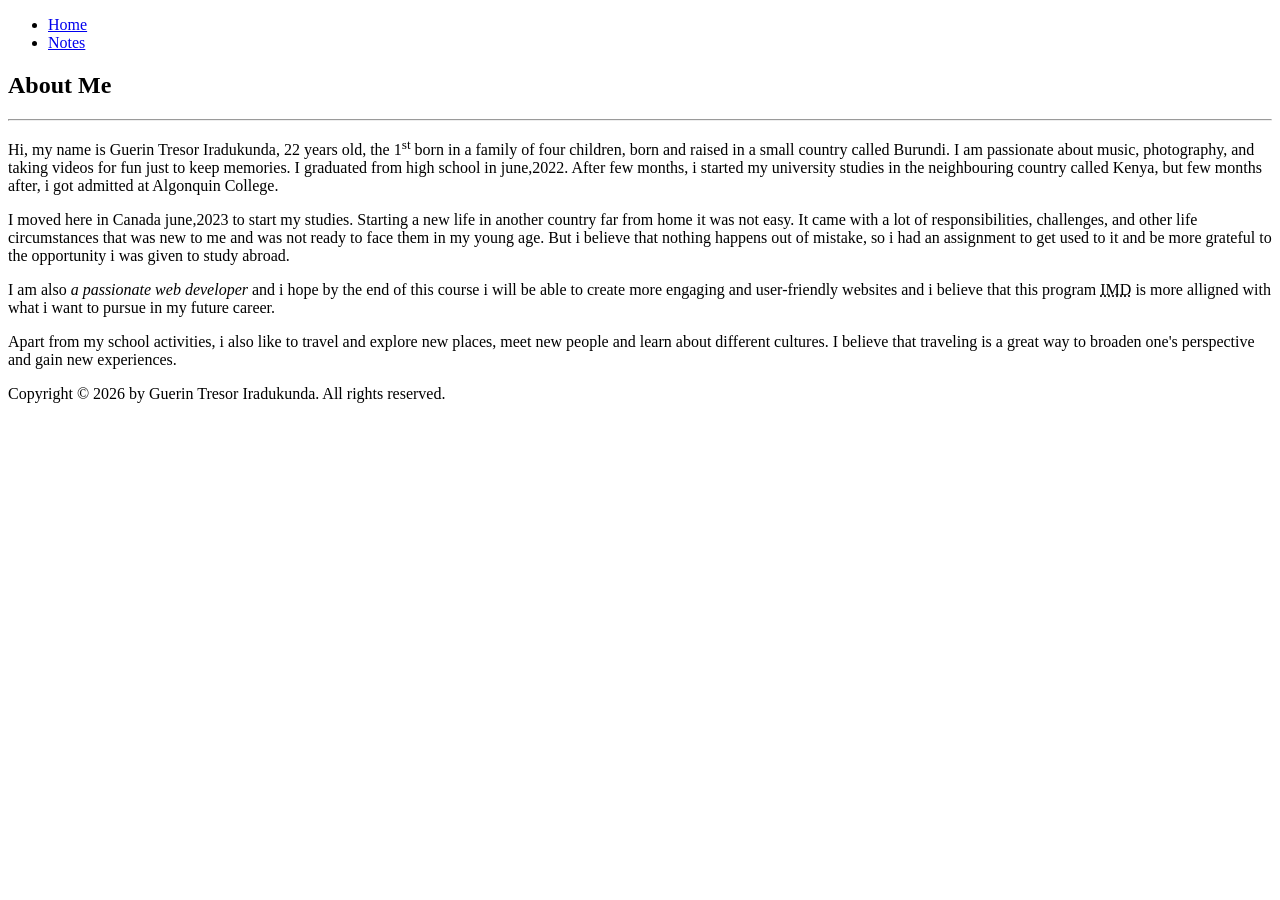
<file: index.html>
<!DOCTYPE html>
<html lang="en">
<head>
    <meta charset="UTF-8">
    <meta name="viewport" content="width=device-width, initial-scale=1.0">
    
    <title>Guerin Tresor Iradukunda</title>
</head>
<body>
     <nav>
        <ul>
            <li><a href="index.html">Home</a></li>
            <li><a href="notes.html">Notes</a></li>
        </ul>
    </nav>
    <article>
    <h1>About Me</h1>
    <hr>
    <p>Hi, my name is Guerin Tresor Iradukunda, 22 years old, the 1<sup>st</sup> born in a family of four children, born and raised in a small country called Burundi. I am passionate about music, photography, and taking videos for fun just to keep memories. 
     I graduated from high school in june,2022. After few months, i started my university studies in the neighbouring country called Kenya, but few months after, i got admitted at Algonquin College.</p>
     
     <p>I moved here in Canada june,2023 to start my studies. Starting a new life in another country far from home it was not easy.
     It came with a lot of responsibilities, challenges, and other life circumstances that was new to me and was not ready to face them in my young age.
     But i believe that nothing happens out of mistake, so i had an assignment to get used to it and be more grateful to the opportunity i was given to study abroad.
     
     <p>I am also <em>a passionate web developer</em> and i hope by the end of this course i will be able to create more engaging and user-friendly websites and i believe that this program <abbr title="Interactive Media Design">IMD</abbr> is more alligned with what i want to pursue in my future career.</p>

 <p>Apart from my school activities, i also like to travel and explore new places, meet new people and learn about different cultures. I believe that traveling is a great way to broaden one's perspective and gain new experiences.</p>  
  
</article>

<footer>
    <p>Copyright &copy; 2026 by Guerin Tresor Iradukunda. All rights reserved.</p>
</footer>


</body>
</html>
</file>
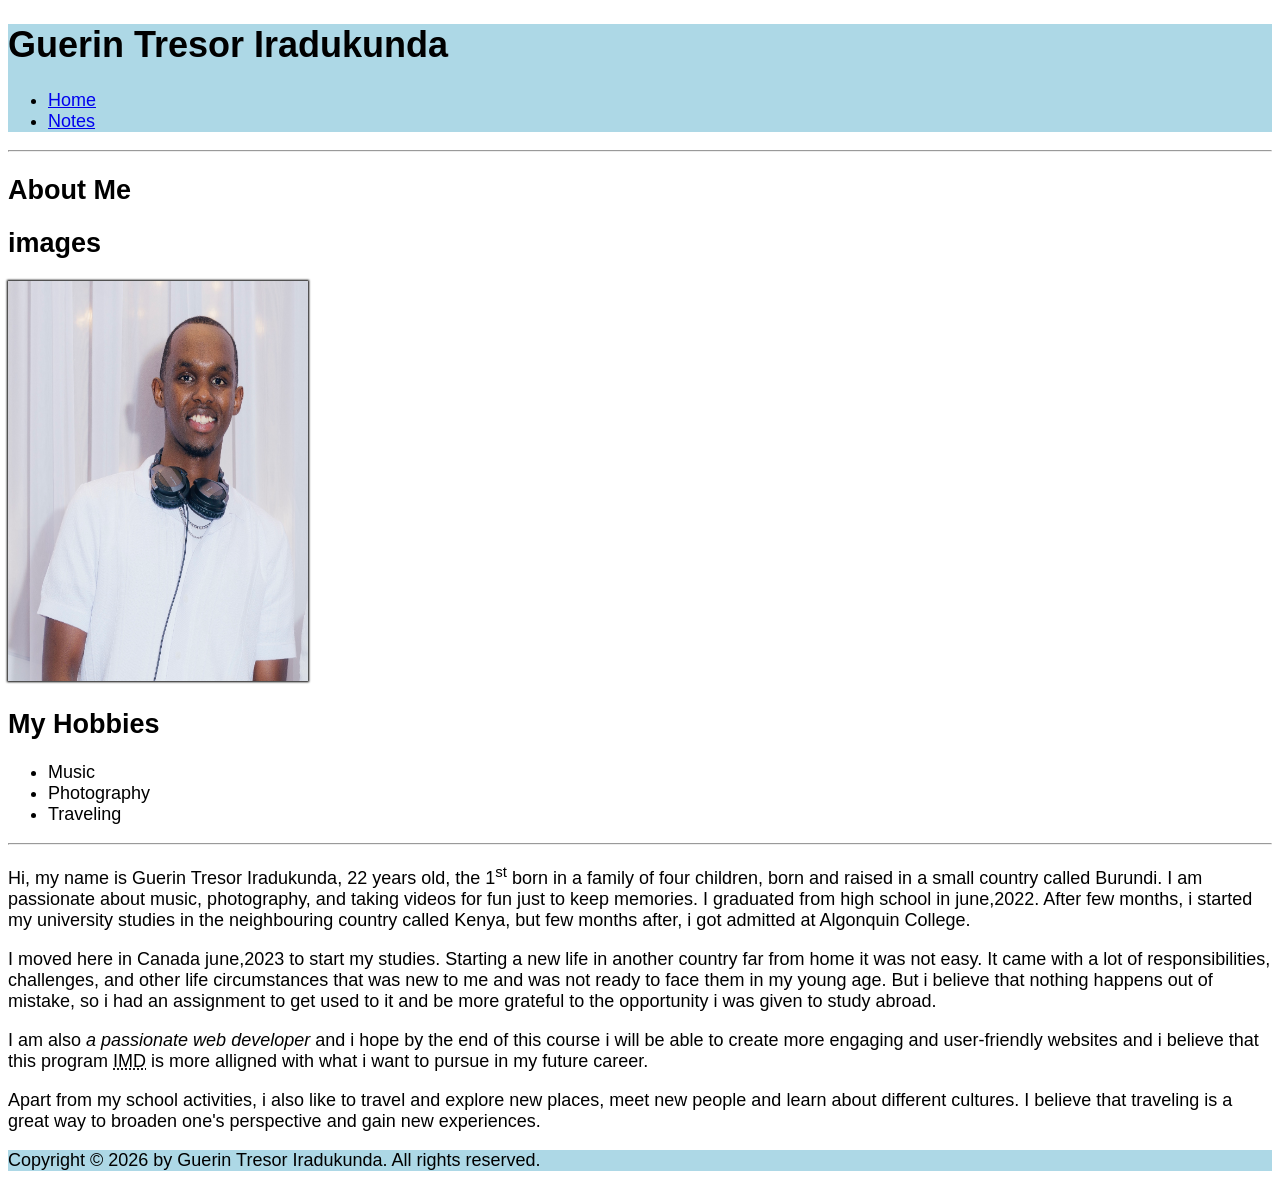
<file: html-assignment/index.html>
<!DOCTYPE html>
<html lang="en">
<head>
    <meta charset="UTF-8">
    <meta name="viewport" content="width=device-width, initial-scale=1.0">
    
    <title>
        
        Guerin Tresor Iradukunda</title>
    <link href="css/main.css" rel="stylesheet">
    
</head>
<body>
    <header>
        
        <h1 class="site-title">Guerin Tresor Iradukunda</h1>
        
     <nav>
        <ul> 
            <li><a href="index.html">Home</a></li>
            <li><a href="notes.html">Notes</a></li>
        </ul>
          
    </nav>
    </header>
    <article>
        <hr>
        <main>
    
    <h1>About Me</h1>
    <div>
    <h2>images</h2>
  
    <img src="images/Guerin.jpg" id="my-image" alt="My Picture" width="300" height="400">
    </div>

 <div>
    <h2>My Hobbies</h2>
    <ul>
        <li>Music</li>
        <li>Photography</li>
        <li>Traveling</li>
    </ul>
 </div>
 </main>
    <hr>
    <p>Hi, my name is Guerin Tresor Iradukunda, 22 years old, the 1<sup>st</sup> born in a family of four children, born and raised in a small country called Burundi. I am passionate about music, photography, and taking videos for fun just to keep memories. 
     I graduated from high school in june,2022. After few months, i started my university studies in the neighbouring country called Kenya, but few months after, i got admitted at Algonquin College.</p>
     
     <p>I moved here in Canada june,2023 to start my studies. Starting a new life in another country far from home it was not easy.
     It came with a lot of responsibilities, challenges, and other life circumstances that was new to me and was not ready to face them in my young age.
     But i believe that nothing happens out of mistake, so i had an assignment to get used to it and be more grateful to the opportunity i was given to study abroad.
     
     <p>I am also <em>a passionate web developer</em> and i hope by the end of this course i will be able to create more engaging and user-friendly websites and i believe that this program <abbr title="Interactive Media Design">IMD</abbr> is more alligned with what i want to pursue in my future career.</p>

 <p>Apart from my school activities, i also like to travel and explore new places, meet new people and learn about different cultures. I believe that traveling is a great way to broaden one's perspective and gain new experiences.</p>  
  
</article>

<footer>
    <p>Copyright &copy; 2026 by Guerin Tresor Iradukunda. All rights reserved.</p>
</footer>


</body>
</html>
</file>
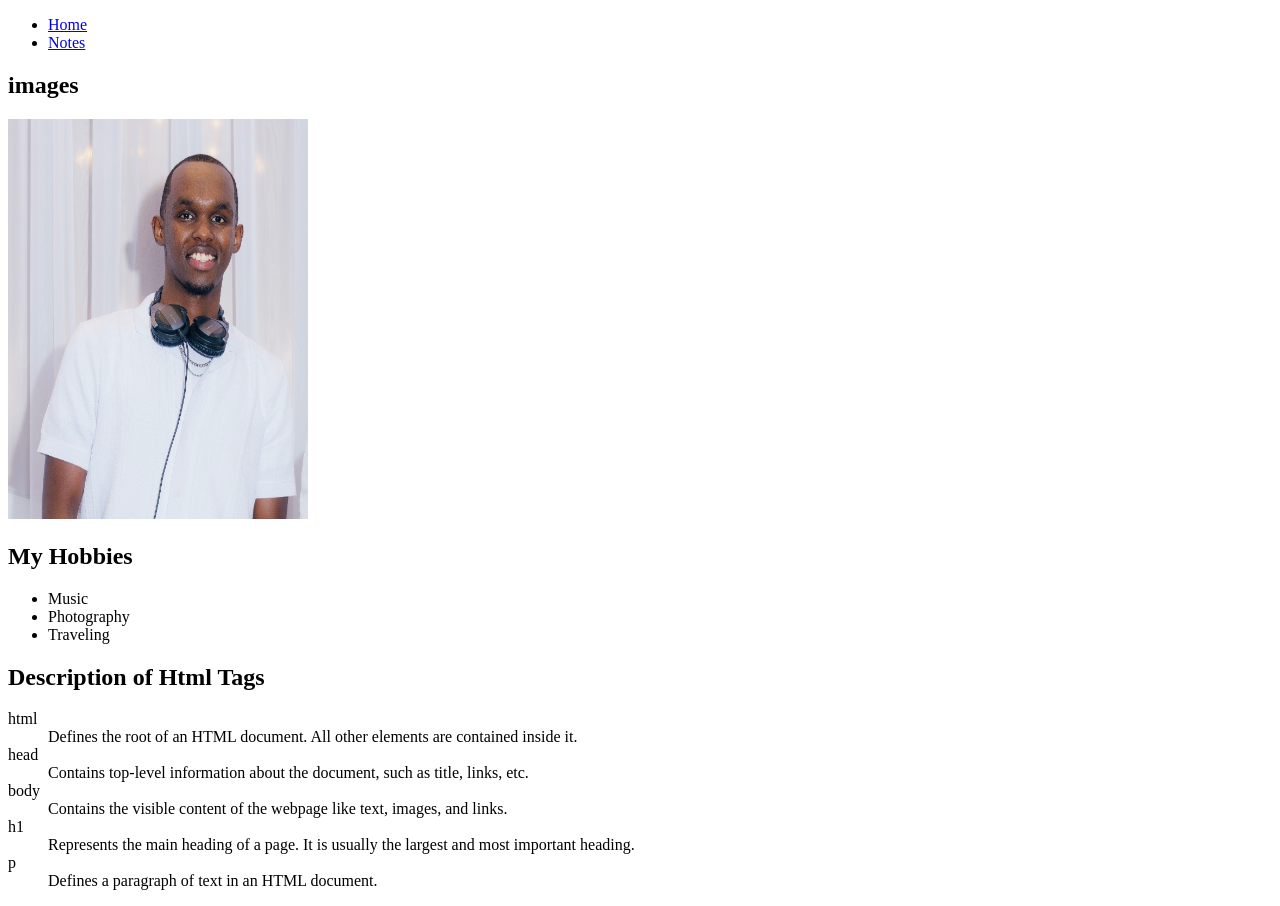
<file: notes.html>
<!DOCTYPE html>
<html lang="en">
<head>
    <meta charset="UTF-8">
    <meta name="viewport" content="width=device-width, initial-scale=1.0">
    <title>Guerin Tresor Iradukunda</title>

</head>
<body> 
    <nav>
        <ul>
            <li><a href="index.html">Home</a></li>
            <li><a href="notes.html">Notes</a></li>
        </ul>
    </nav>

    <div>
    <h2>images</h2>
    <img src="Images/Myself.jpg" alt="My Picture" width="300" height="400">
    </div>

 <div>
    <h2>My Hobbies</h2>
    <ul>
        <li>Music</li>
        <li>Photography</li>
        <li>Traveling</li>
    </ul>
 </div>
<div>
    <h2> Description of Html Tags</h2>
    <dl>
    <dt>html</dt>
    <dd>Defines the root of an HTML document. All other elements are contained inside it.</dd>

    <dt>head</dt>
    <dd>Contains top-level information about the document, such as title, links, etc.</dd>

    <dt>body</dt>
    <dd>Contains the visible content of the webpage like text, images, and links.</dd>

    <dt>h1</dt>
    <dd>Represents the main heading of a page. It is usually the largest and most important heading.</dd>

    <dt>p</dt>
    <dd>Defines a paragraph of text in an HTML document.</dd>
</dl>
    </div>
</body>
</html>
</file>
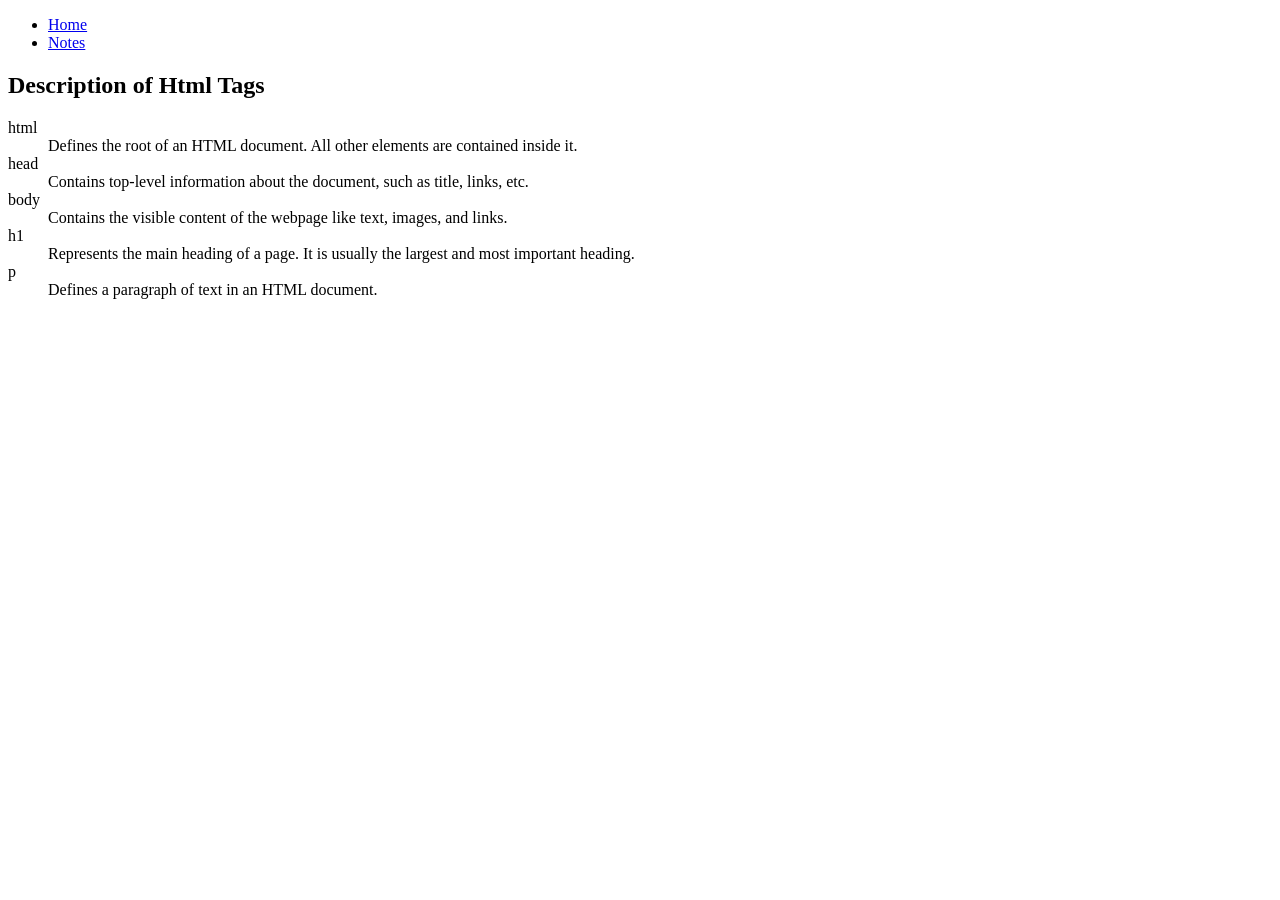
<file: html-assignment/notes.html>
<!DOCTYPE html>
<html lang="en">
<head>
    <meta charset="UTF-8">
    <meta name="viewport" content="width=device-width, initial-scale=1.0">
    <title>Guerin Tresor Iradukunda</title>

</head>
<body> 
    <nav>
        <ul>
            <li><a href="index.html">Home</a></li>
            <li><a href="notes.html">Notes</a></li>
        </ul>
    </nav>

    
<div>
    <h2> Description of Html Tags</h2>
    <dl>
    <dt>html</dt>
    <dd>Defines the root of an HTML document. All other elements are contained inside it.</dd>

    <dt>head</dt>
    <dd>Contains top-level information about the document, such as title, links, etc.</dd>

    <dt>body</dt>
    <dd>Contains the visible content of the webpage like text, images, and links.</dd>

    <dt>h1</dt>
    <dd>Represents the main heading of a page. It is usually the largest and most important heading.</dd>

    <dt>p</dt>
    <dd>Defines a paragraph of text in an HTML document.</dd>
</dl>
    </div>
</body>
</html>
</file>
<file: html-assignment/css/main.css>
body {
    font-family: Arial, sans-serif;
    font-size: 18px;
}
/*
 footer and header background-color {  
    font-style
}*/

header, footer {
    background-color: lightblue;
}
/*addding a section*/

section {
    font-family: Arial, Helvetica, sans-serif;
}
.site-title {
    tex-color: green;
}

#my-image {
  box-shadow: 0 0 2px 1px black;
}
</file>
